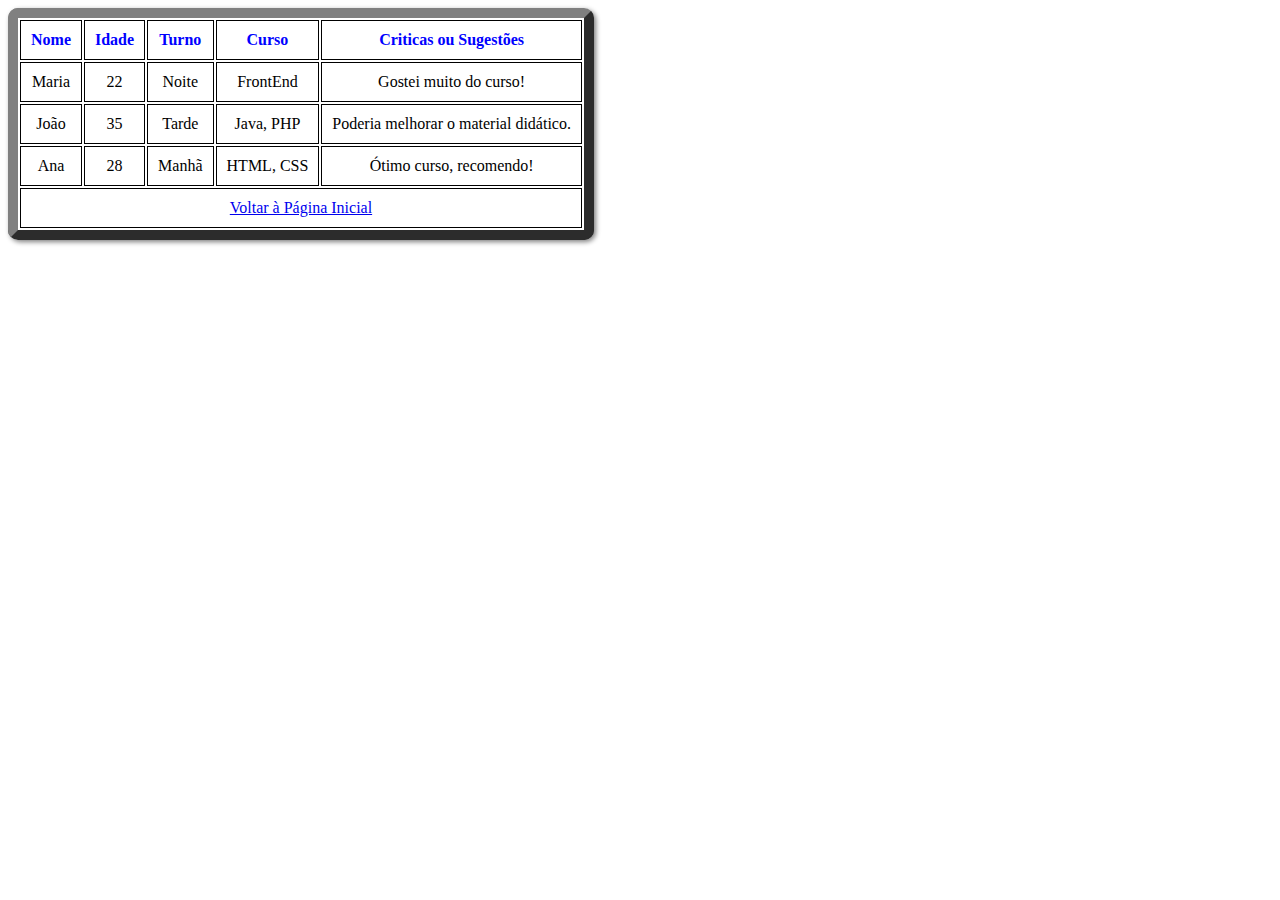
<file: Aula5IA/tabela.html>
<!DOCTYPE html>
<html lang="en">
<head>
    <link rel="stylesheet" href="CSS 2/style.css">
    <meta charset="UTF-8">
    <meta name="viewport" content="width=device-width, initial-scale=1.0">
    <title>Document</title>
</head>
<body>
    <table border="10" size="100%">
        <tr>
            <th>Nome</th>
            <th>Idade</th>
            <th>Turno</th>
            <th>Curso</th>
            <th>Criticas ou Sugestões</th>
        </tr>

        <tr>
            <td>Maria</td>
            <td>22</td>
            <td>Noite</td>
            <td>FrontEnd</td>
            <td>Gostei muito do curso!</td>
        </tr>

        <tr>
            <td>João</td>
            <td>35</td>
            <td>Tarde</td>
            <td>Java, PHP</td>
            <td>Poderia melhorar o material didático.</td>
        </tr>

        <tr>
            <td>Ana</td>
            <td>28</td>
            <td>Manhã</td>
            <td>HTML, CSS</td>
            <td>Ótimo curso, recomendo!</td>
        </tr>
        <tr>
            <td colspan="5" style="text-align: center;">
                <a href="index.html">Voltar à Página Inicial</a>
            </td>









    </table>
    




    
</body>
</html>
</file>
<file: Aula5IA/CSS 2/style.css>
/* crie um estilo para table com borda preta, largura de 100% e colapsada */
table {
    border-radius: 10px;
    box-shadow: 2px 2px 5px grey;
}
/* crie um estilo para th e td com borda preta, padding de 10px e texto alinhado ao centro */
th, td {
    border: 1px solid black;
    padding: 10px;  
    text-align: center;
}
/* troca a cor da fonte de th para azul */
th {
    color: blue;
}
</file>
